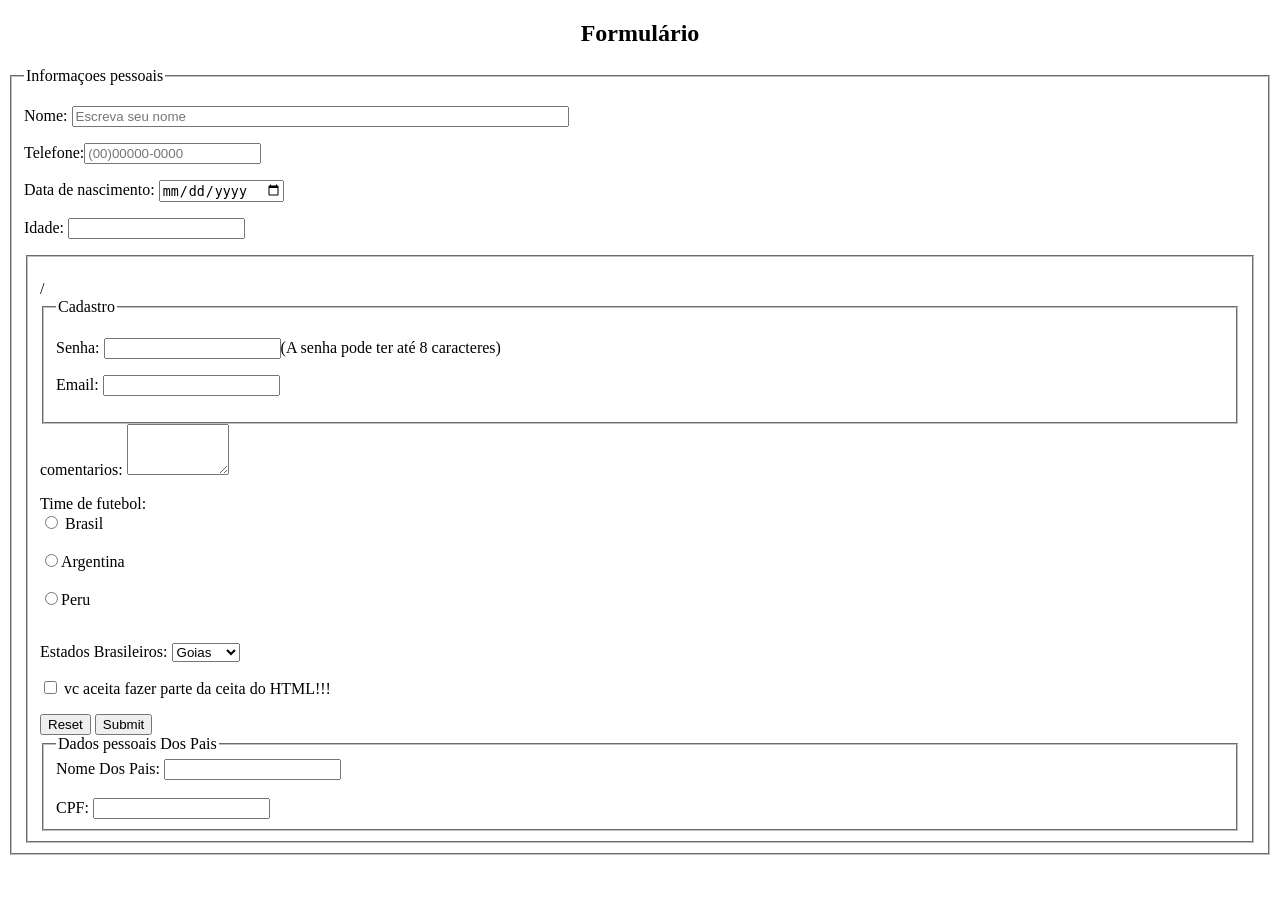
<file: interface/index.html>
<!DOCTYPE html>
<html lang="en">
<head>
  <meta charset="UTF-8">
  <meta name="viewport"
   content="width=device-width, initial-scale=1.0">
  
  <title>Formulario</title>
  </head>
  <body>
    <head>
        <!--FOMULARIO-->
        <h2 align="center">Formulário</h2>
        <fieldset>
        <legend>Informaçoes pessoais</legend>
        <form action="" method="post">
            <p>Nome: <input type="text" name="Nome" placeholder="Escreva seu nome" size="60"/></p>
            <p>Telefone:<input type="Tel" placeholder="(00)00000-0000" maxlength="11" /></p>
            <p>Data de nascimento: <input type="date"/> </p>
            <p>Idade: <input type="number"/></p>
            <fieldset><br>
                /<fieldset>
                    <legend>Cadastro</legend>
            <p>Senha: <input type="password" maxlength="8" />(A senha pode ter até 8 caracteres)</p>
            <p>Email: <input type="email" /></p>
        </fieldset>
            comentarios:
            <textarea rows="3" cols="10">
            </textarea>
            <!--Estrutura de Opções-->
            <p>Time de futebol:
                <br />
             <input type="radio" name="time" value="Brasil"/> Brasil
             <br />
             <br />
             <input type="radio" name="time" value="Colombia"/>Argentina
             <br />
             <br />
             <input type="radio" name="time" value="Mexico"/>Peru
             <br />
             <br />
            </p>
            <p> Estados Brasileiros:
                <select>
                <option value="Goias">Goias</option>
                <option value="DF">DF</option>
                <option value="Bahia">Bahia</option>
                <option value="Paraiba">Paraiba</option>
            </select>

            </p>
            <!--Estruturas de checkbox-->
            <p>
                <input type="checkbox" name="termos" />
                vc aceita fazer parte da ceita do HTML!!!
            </p>
            <input type="reset" name=reset />
            <input type="submit" name="submit" />
        </form>
            <fieldset>
                <legend>Dados pessoais Dos Pais</legend>
                <label>Nome Dos Pais: <input type="text"/></label>
                <br />
                <br />
                <label>CPF: <input type="number" /></label>
            </fieldset>
            
    </head>
  </body>
</file>
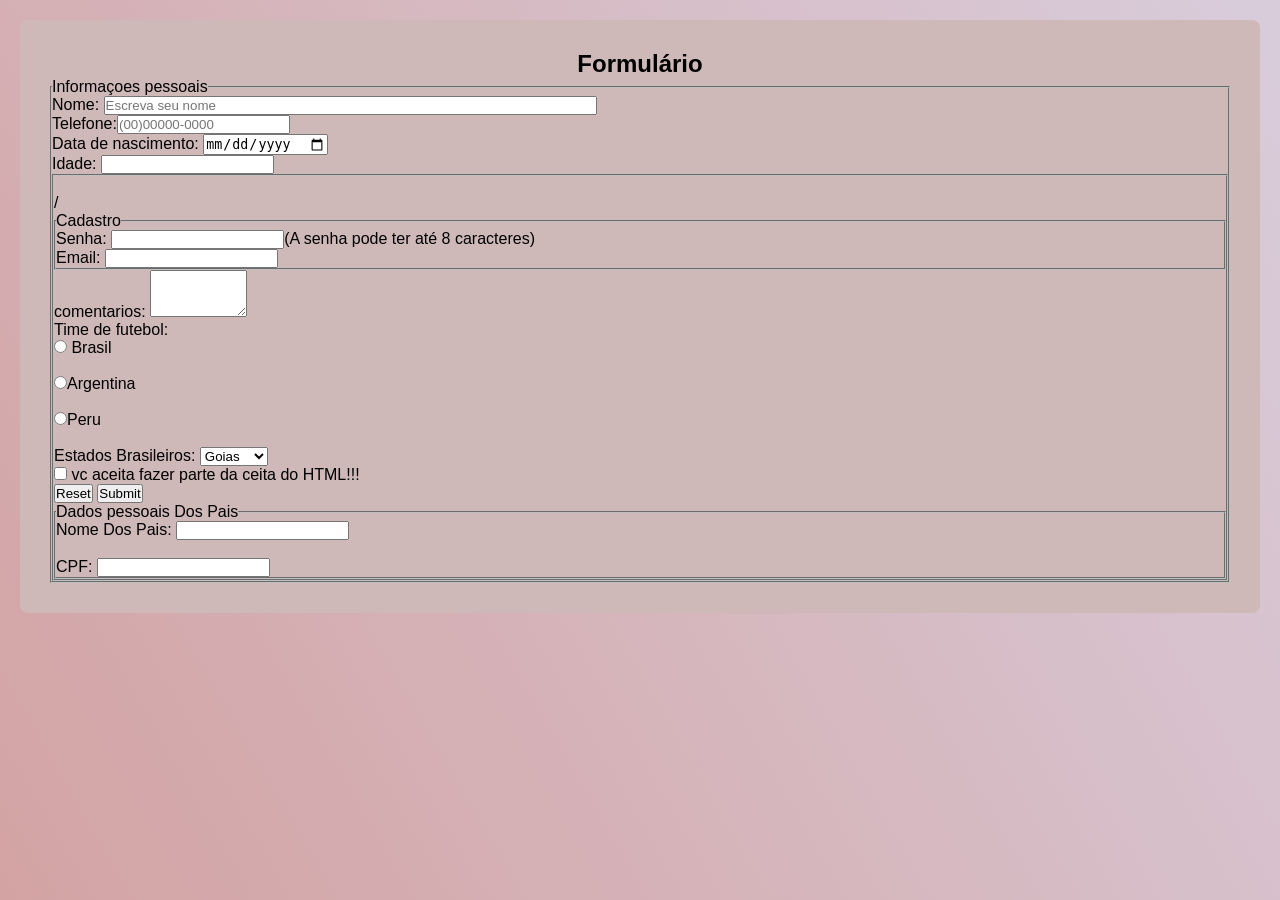
<file: interface/formulario.html>
<!DOCTYPE html>
<html lang="en">
<head>
    <meta charset="UTF-8">
    <meta name="viewport" content="width=device-width, initial-scale=1.0">
    <link rel="stylesheet" href="style.css">
    <title>Document</title>
</head>
<body>
    <div class="container">
        <div class="form_box">

        <!--FOMULARIO-->
        <h2 align="center">Formulário</h2>
        <fieldset>
        <legend>Informaçoes pessoais</legend>
        <form action="" method="post">
            <p>Nome: <input type="text" name="Nome" placeholder="Escreva seu nome" size="60"/></p>
            <p>Telefone:<input type="Tel" placeholder="(00)00000-0000" maxlength="11" /></p>
            <p>Data de nascimento: <input type="date"/> </p>
            <p>Idade: <input type="number"/></p>
            <fieldset><br>
                /<fieldset>
                    <legend>Cadastro</legend>
            <p>Senha: <input type="password" maxlength="8" />(A senha pode ter até 8 caracteres)</p>
            <p>Email: <input type="email" /></p>
        </fieldset>
            comentarios:
            <textarea rows="3" cols="10">
            </textarea>
            <!--Estrutura de Opções-->
            <p>Time de futebol:
                <br />
             <input type="radio" name="time" value="Brasil"/> Brasil
             <br />
             <br />
             <input type="radio" name="time" value="Colombia"/>Argentina
             <br />
             <br />
             <input type="radio" name="time" value="Mexico"/>Peru
             <br />
             <br />
            </p>
            <p> Estados Brasileiros:
                <select>
                <option value="Goias">Goias</option>
                <option value="DF">DF</option>
                <option value="Bahia">Bahia</option>
                <option value="Paraiba">Paraiba</option>
            </select>

            </p>
            <!--Estruturas de checkbox-->
            <p>
                <input type="checkbox" name="termos" />
                vc aceita fazer parte da ceita do HTML!!!
            </p>
            <input type="reset" name=reset />
            <input type="submit" name="submit" />
        </form>
            <fieldset>
                <legend>Dados pessoais Dos Pais</legend>
                <label>Nome Dos Pais: <input type="text"/></label>
                <br />
                <br />
                <label>CPF: <input type="number" /></label>
            </fieldset>
        </div>
    </div> 
</body>
</html>
</file>
<file: interface/style.css>
*, ::before, ::after {
    margin: 0;
    padding: 0;
    box-sizing: border-box;
  }

  body{
    background: linear-gradient(-120deg, rgba(219, 205, 233, 0.533), #d3a3a3);
  }
  body,
  textarea {
    font-family:  sans-serif;
  }

  .container{
    display: flex;
    justify-content: center;
    align-items: flex-start;
    width: 100%;
    height: 100vh;
    padding: 20px;
  }

  .form_box{
    display: flex;
    flex-direction: column;
    background-color:#ceb8b8;
    border-radius: 8px;
    width: 2000px;
    padding: 30px;
    height: 80%vh;
  }
  body {
    background-color: #d6cbcb;
    font-family: Arial, sans-serif;
}
</file>
